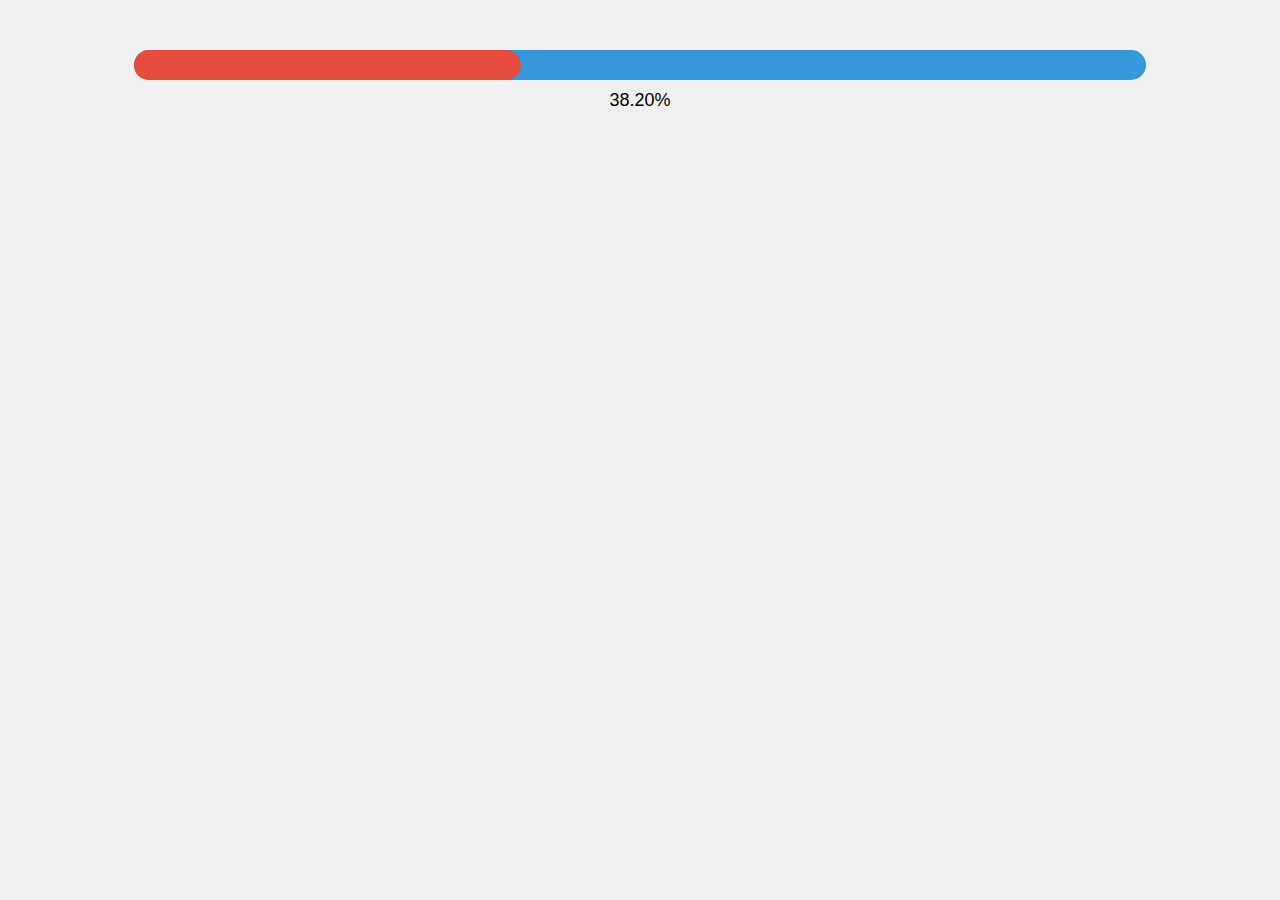
<file: OOO.HTML>
<!DOCTYPE html>
<html lang="en">
<head>
    <meta charset="UTF-8">
    <meta name="viewport" content="width=device-width, initial-scale=1.0">
    <title>Percentage Progress Bar</title>
    <style>
        body {
            font-family: Arial, sans-serif;
            text-align: center;
            background-color: #f0f0f0;
        }

        .progress-container {
            width: 80%;
            margin: 50px auto;
        }

        .progress-bar {
            background-color: #3498db;
            height: 30px;
            border-radius: 20px;
            position: relative;
        }

        .progress-fill {
            height: 100%;
            border-radius: 20px;
            width: 0;
            background-color: #e74c3c;
            transition: width 0.3s ease;
        }

        .progress-label {
            margin-top: 10px;
            font-size: 18px;
        }
    </style>
</head>
<body>
    <div class="progress-container">
        <div class="progress-bar">
            <div class="progress-fill" id="progress-fill"></div>
        </div>
        <div class="progress-label" id="progress-label">0%</div>
    </div>
    <script>
        // Set the total number of items and the completed items
        const totalItems = 89;
        const completedItems = 34;

        // Calculate the percentage
        const percentage = (completedItems / totalItems) * 100;

        // Update the progress bar and label
        const progressFill = document.getElementById('progress-fill');
        const progressLabel = document.getElementById('progress-label');

        progressFill.style.width = percentage + '%';
        progressLabel.innerText = percentage.toFixed(2) + '%';
    </script>
</body>
</html>
</file>
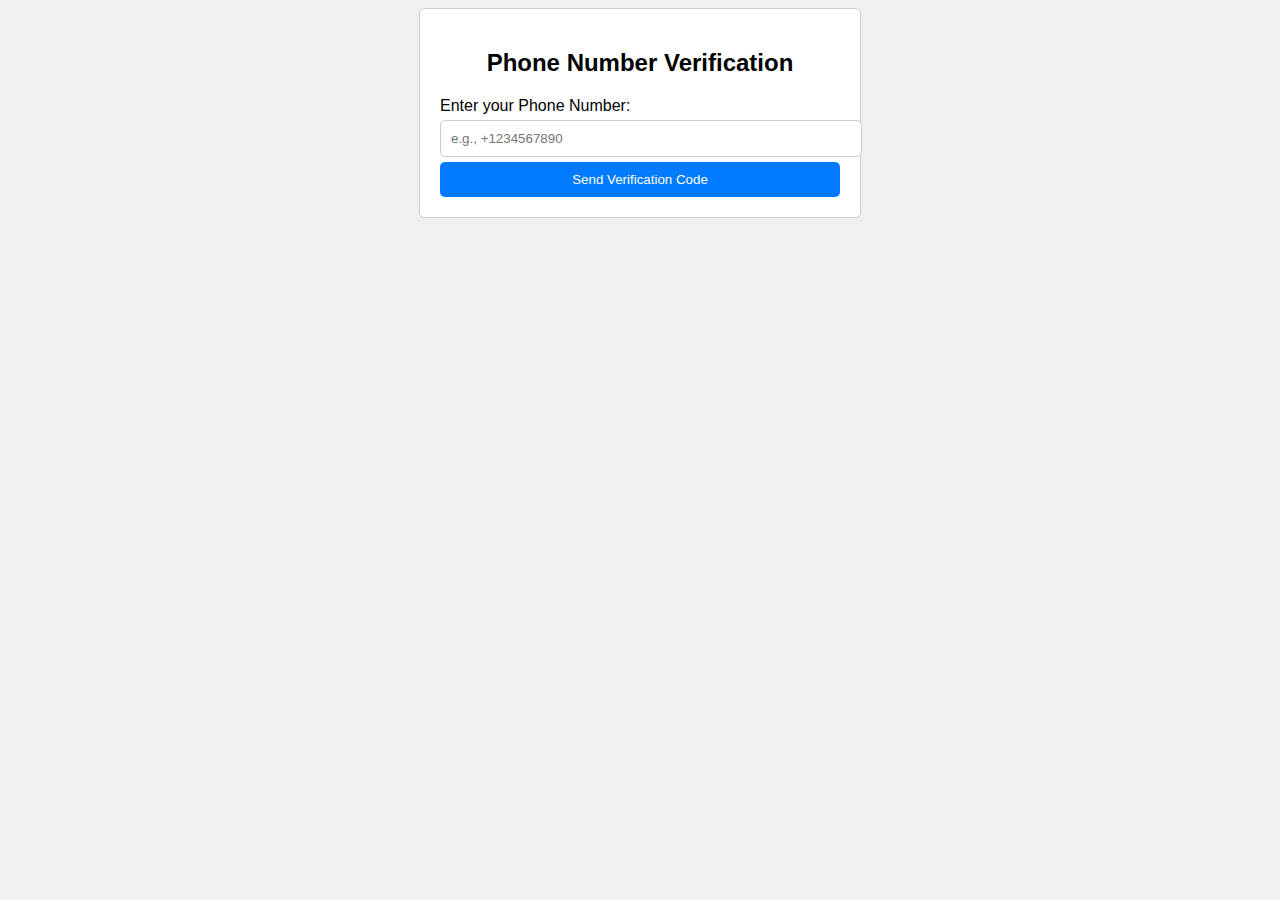
<file: osoos.html>
<!DOCTYPE html>
<html>
<head>
    <title>Phone Number Verification</title>
    <style>
        /* Styling for the form */
        body {
            font-family: Arial, sans-serif;
            background-color: #f0f0f0;
        }

        .container {
            max-width: 400px;
            margin: 0 auto;
            padding: 20px;
            background-color: #fff;
            border: 1px solid #ccc;
            border-radius: 5px;
        }

        h2 {
            text-align: center;
        }

        label {
            display: block;
            margin-top: 10px;
        }

        input[type="text"] {
            width: 100%;
            padding: 10px;
            margin: 5px 0;
            border: 1px solid #ccc;
            border-radius: 5px;
        }

        button {
            display: block;
            width: 100%;
            padding: 10px;
            background-color: #007bff;
            color: #fff;
            border: none;
            border-radius: 5px;
            cursor: pointer;
        }

        button:hover {
            background-color: #0056b3;
        }

        .modal {
            display: none;
            position: fixed;
            top: 0;
            left: 0;
            width: 100%;
            height: 100%;
            background-color: rgba(0, 0, 0, 0.7);
            z-index: 1;
        }

        .modal-content {
            background-color: #fff;
            width: 50%;
            max-width: 300px;
            margin: 100px auto;
            padding: 20px;
            border-radius: 5px;
            text-align: center;
        }
    </style>
</head>
<body>
    <div class="container">
        <h2>Phone Number Verification</h2>
        <form id="verificationForm">
            <label for="phoneNumber">Enter your Phone Number:</label>
            <input type="text" id="phoneNumber" placeholder="e.g., +1234567890" required>
            <button type="button" id="sendVerification">Send Verification Code</button>

            <div id="verificationCodeSection" style="display: none;">
                <label for="verificationCode">Verification Code:</label>
                <input type="text" id="verificationCode">
                <button type="button" id="checkVerification">Check Verification Code</button>
            </div>
        </form>
    </div>

    <!-- Modal for displaying the verification code -->
    <div class="modal" id="verificationModal">
        <div class="modal-content">
            <h3>Verification Code</h3>
            <p id="verificationCodeDisplay"></p>
            <button id="closeModal">Close</button>
        </div>
    </div>

    <!-- Modal for displaying the error message -->
    <div class="modal" id="errorModal">
        <div class="modal-content">
            <h3>Verification Failed</h3>
            <p id="errorMessage"></p>
            <button id="closeErrorModal">Close</button>
        </div>
    </div>

    <script>
        // Rest of the JavaScript code remains the same
    
        // Simulated SMS sending function (replace with your actual SMS service)
        function sendSMS(phoneNumber, verificationCode) {
            // Display the verification code in the custom modal
            const verificationCodeDisplay = document.getElementById('verificationCodeDisplay');
            verificationCodeDisplay.textContent = `Your verification code is ${verificationCode}`;
            const modal = document.getElementById('verificationModal');
            modal.style.display = 'block';
        }

        // Generate a random verification code
        function generateRandomCode() {
            return Math.floor(1000 + Math.random() * 9000); // Generates a 4-digit code
        }

        const sendVerificationButton = document.getElementById('sendVerification');
        const closeModalButton = document.getElementById('closeModal');
        const verificationCodeSection = document.getElementById('verificationCodeSection');
        const closeErrorModalButton = document.getElementById('closeErrorModal');

        sendVerificationButton.addEventListener('click', () => {
            const phoneNumberInput = document.getElementById('phoneNumber');
            const phoneNumber = phoneNumberInput.value;

            if (phoneNumber) {
                const verificationCode = generateRandomCode();
                sendSMS(phoneNumber, verificationCode);
                verificationCodeSection.style.display = 'block';
            } else {
                alert('Please enter a valid phone number.');
            }
        });

        closeModalButton.addEventListener('click', () => {
            const modal = document.getElementById('verificationModal');
            modal.style.display = 'none';
        });

        // Display the error modal for incorrect verification
        const checkVerificationButton = document.getElementById('checkVerification');
        checkVerificationButton.addEventListener('click', () => {
            const enteredCode = document.getElementById('verificationCode').value;
            const expectedCode = checkVerificationButton.dataset.expectedCode;

            if (enteredCode === expectedCode) {
                alert('Verification successful!');
            } else {
                const errorMessage = document.getElementById('errorMessage');
                errorMessage.textContent = 'Incorrect verification code. Please try again.';
                const errorModal = document.getElementById('errorModal');
                errorModal.style.display = 'block';
            }
        });

        closeErrorModalButton.addEventListener('click', () => {
            const errorModal = document.getElementById('errorModal');
            errorModal.style.display = 'none';
        });
    </script>
    
</body>
</html>
</file>
